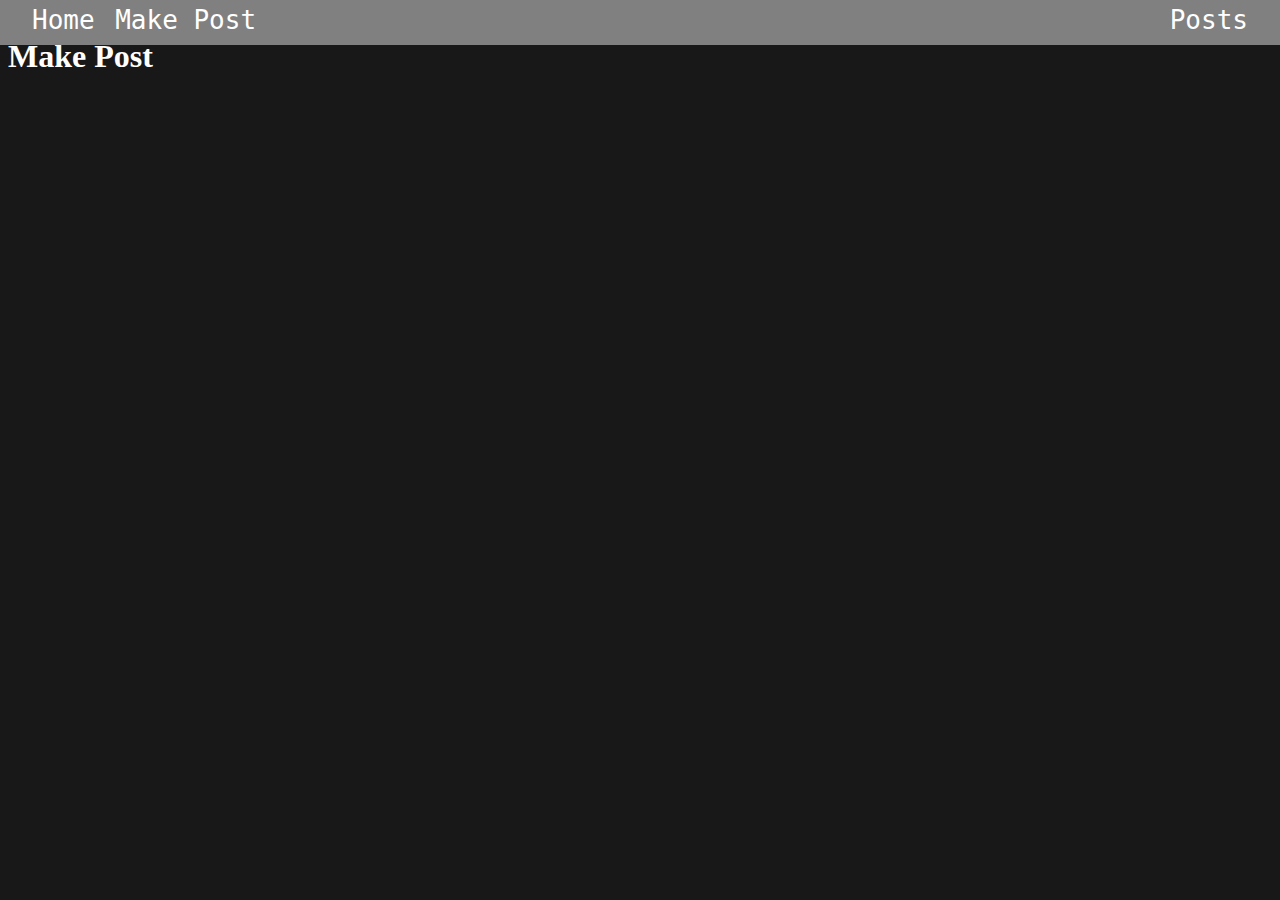
<file: FrontEnd/makePost.html>
<!DOCTYPE html>
<html>

<head>
    <link rel="stylesheet" href="style.css">
</head>

<body>

    <div class="navBarBackground">
        <a href="index.html" class="Home">Home</a>
        <a href="makePost.html" class="MakePost">Make Post</a>
        <a href="posts.html" class="Posts">Posts</a>
    </div>

    <div class="titles">
    <h1>Make Post</h1>
    </div>

</body>

</html>
</file>
<file: FrontEnd/style.css>
body{
    background-color: rgb(24, 24, 24) ;
}

.navBarBackground{
    background-color: gray;
    width: 100%;
    height: 5%;
    margin: 0;
    position: fixed;
    top: 0%;
    left: 0%;
}

.Home{
    font-family: monospace;
    color: white;
    text-decoration: none;
    font-size: 200%;
    position: fixed;
    padding-top: .4%;
    padding-bottom: .4%;
    left: 2.5%
}

.Posts{
    font-family: monospace;
    color: white;
    text-decoration: none;
    font-size: 200%;
    position: fixed;
    padding-top: .4%;
    padding-bottom: .4%;
    right: 2.5%;
    
}

.MakePost{
    font-family: monospace;
    color: white;
    text-decoration: none;
    font-size: 200%;
    position: fixed;
    padding-top: .4%;
    padding-bottom: .4%;
    left: 9%;
}

a:hover{
    background-color: lightgray;
}

.titles{
    color: white;
    margin-top: 3%;
}
</file>
